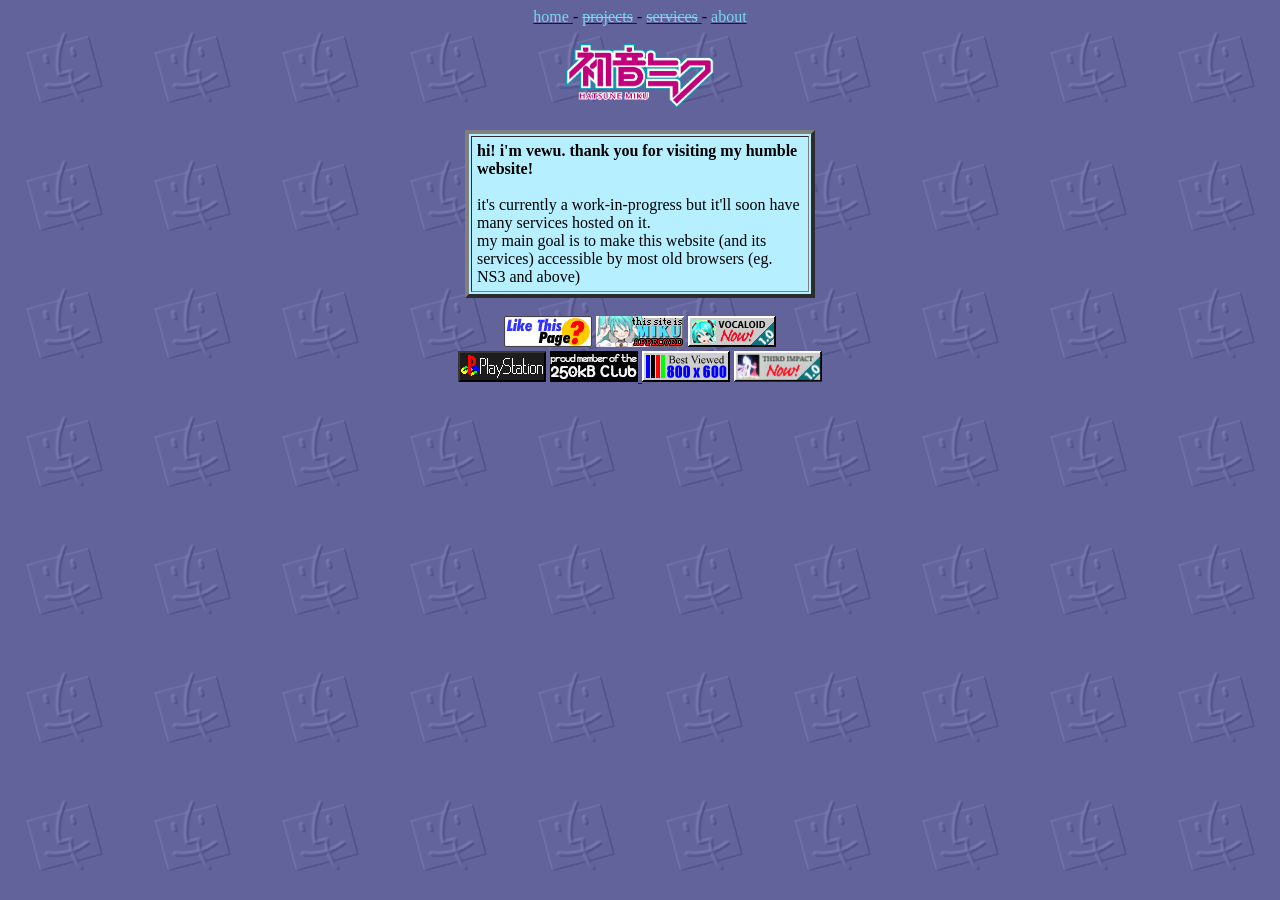
<file: index.html>
<!DOCTYPE html>
<html lang="en">
<head>
    <meta charset="UTF-8">
    <meta name="viewport" content="width=device-width, initial-scale=1.0">
    <link rel="icon" rel="shortcut icon" href="./favicon.ico" type="image/x-icon"/>
    <title>Mikusoft</title>
</head>
<body background="assets/tile.gif">
    <div class="main-background" align="center">
        <div class="header" align="center">
            <a href="http://mikusoft.net">
                <font color="#78d7f1">home</font>
            </a>
            <a id="sep">-</a>
            <a href="http://mikusoft.net">
                <font color="#78d7f1"><s>projects</s></font>
            </a>
            <a id="sep">-</a>
            <a href="http://mikusoft.net">
                <font color="#78d7f1"><s>services</s></font>
            </a>
            <a id="sep">-</a>
            <a href="pages/about.html">
                <font color="#78d7f1">about</font>
            </a>
            <br>
            <br>
            <!-- <h1 style="display: inline;">MIKUSOFT</h1> -->
            <img height="64px" class="miku" src="assets/HatsuneMiku_Logo.gif">
        </div>
        <br>
        <table width="350" bgcolor="#b6efff" border="4px" cellpadding="5px">
            <tr><td>
                <font>
                    <b>hi! i'm vewu. thank you for visiting my humble website!</b><br><br>
                    it's currently a work-in-progress but it'll soon have many services hosted on it.<br>
                    my main goal is to make this website (and its services) accessible by most old browsers (eg. NS3 and above)
                </font>
            </td></tr>
        </table>
        <!-- <embed class="music" src="assets/loveiswar.mp3" width="300" height="45" autostart="false"/> -->
        <br>
        <div class="banners" align="center">
            <a href=""><img src="assets/likepage_88x31_cut.gif"></a>
            <a href=""><img src="assets/mikuapproved.gif"></a>
            <a href=""><img src="assets/vocaloid.gif"></a>
            <br>
            <a href=""><img src="assets/psbutton.gif"></a>
            <a title="250KB Club page" href="https://250kb.club">
                <img src="assets/88x31_dark.gif"/>
            </a>
            <a href=""><img src="assets/800x600a.gif"></a>
            <a href=""><img src="assets/thirdimpact.gif"></a>
        </div>
    </div>
</body>
</html>
</file>
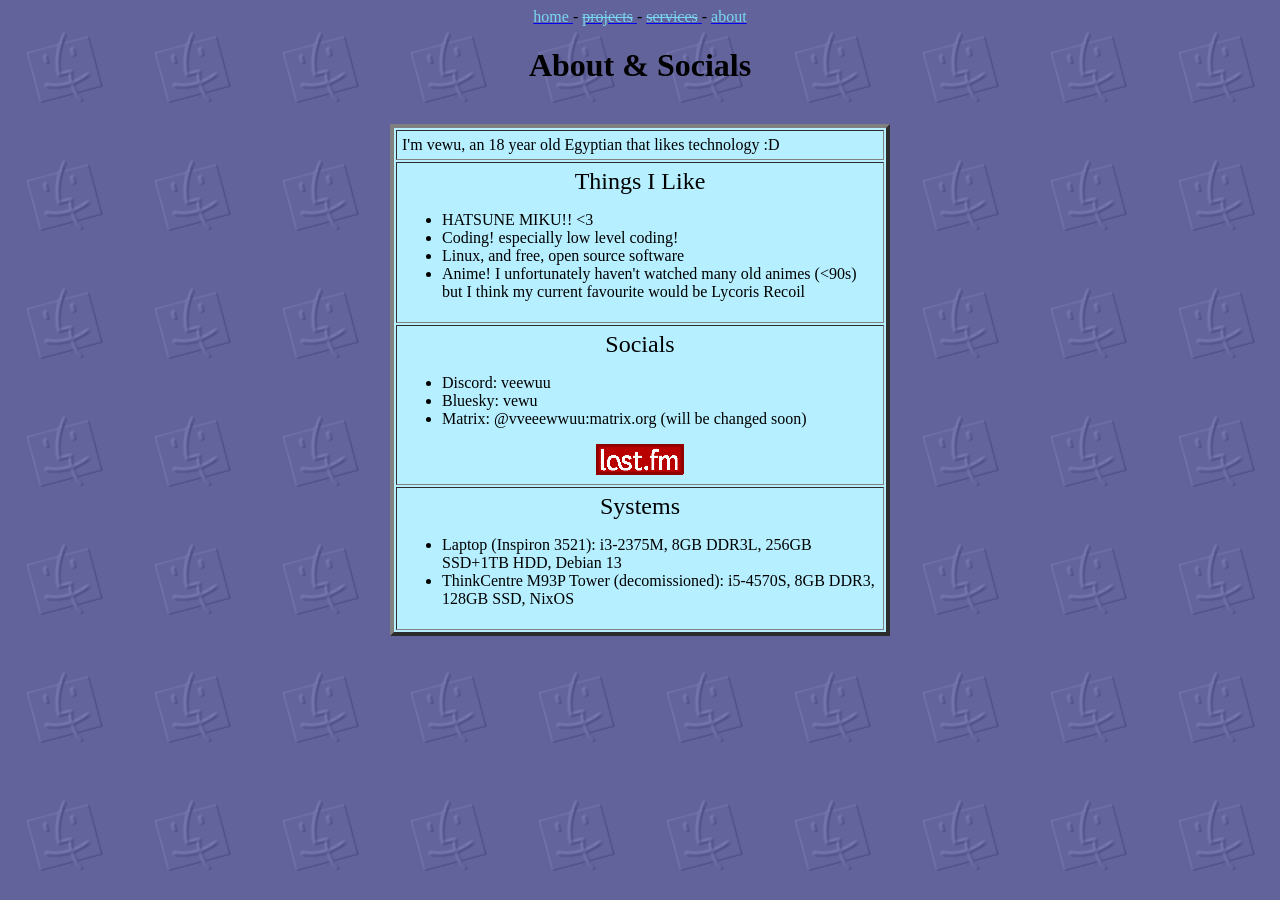
<file: pages/about.html>
<!DOCTYPE html>
<html lang="en">
<head>
    <meta charset="UTF-8">
    <meta name="viewport" content="width=device-width, initial-scale=1.0">
    <link rel="icon" rel="shortcut icon" href="../favicon.ico" type="image/x-icon"/>
    <title>About & Socials</title>
</head>
<body background="../assets/tile.gif">
    <div class="main-background" align="center">
        <div class="header" align="center">
            <a href="http://mikusoft.net">
                <font color="#78d7f1">home</font>
            </a>
            <a id="sep">-</a>
            <a href="http://mikusoft.net">
                <font color="#78d7f1"><s>projects</s></font>
            </a>
            <a id="sep">-</a>
            <a href="http://mikusoft.net">
                <font color="#78d7f1"><s>services</s></font>
            </a>
            <a id="sep">-</a>
            <a href="about.html">
                <font color="#78d7f1">about</font>
            </a>
            <br>
        </div>
        <h1>About & Socials</h1>
        <br>
        <table width="500" bgcolor="#b6efff" border="4px" cellpadding="5px">
            <tr><td>
                <font>
                    I'm vewu, an 18 year old Egyptian that likes technology :D
                </font>
            </td></tr>
            <tr><td>
                <center>
                    <font size="5">
                        Things I Like
                    </font>
                </center>
                <ul>
                    <li>HATSUNE MIKU!! <3</li>
                    <li>Coding! especially low level coding!</li>
                    <li>Linux, and free, open source software</li>
                    <li>Anime! I unfortunately haven't watched many old animes (<90s) but I think my current favourite would be Lycoris Recoil</li>
                </ul>
            </td></tr>
            <tr><td>
                <center>
                    <font size="5">
                        Socials
                    </font>
                </center>
                <ul>
                    <li>Discord: veewuu</li>
                    <li>Bluesky: vewu</li>
                    <li>Matrix: @vveeewwuu:matrix.org (will be changed soon)</li>
                </ul>
                <center>
                    <a href="https://www.last.fm/user/vewu"><img src="../assets/lastfm.gif"></a>
                </center>
            </td></tr>
            <tr><td>
                <center>
                    <font size="5">
                        Systems
                    </font>
                </center>
                <ul>
                    <li>Laptop (Inspiron 3521): i3-2375M, 8GB DDR3L, 256GB SSD+1TB HDD, Debian 13</li>
                    <li>ThinkCentre M93P Tower (decomissioned): i5-4570S, 8GB DDR3, 128GB SSD, NixOS</li>
                </ul>
            </td></tr>
        </table>
    </div>
</body>
</html>
</file>
